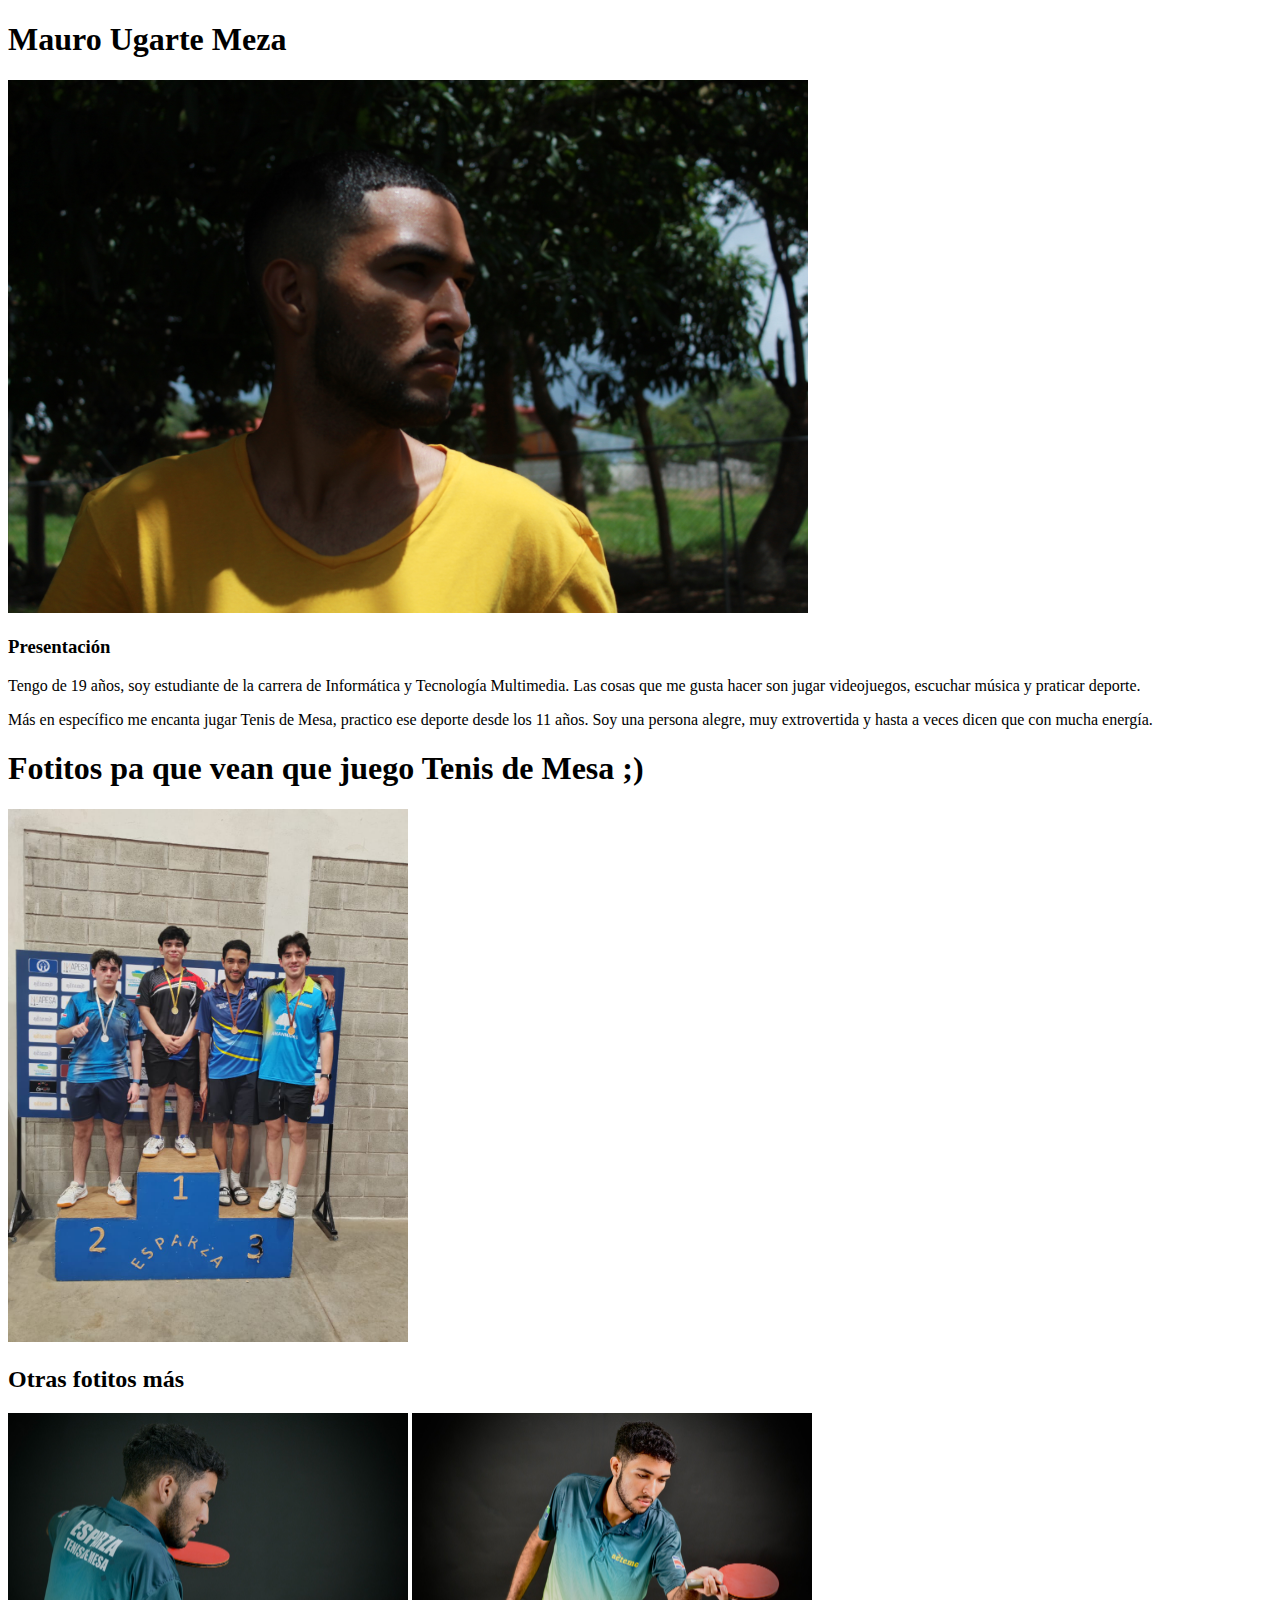
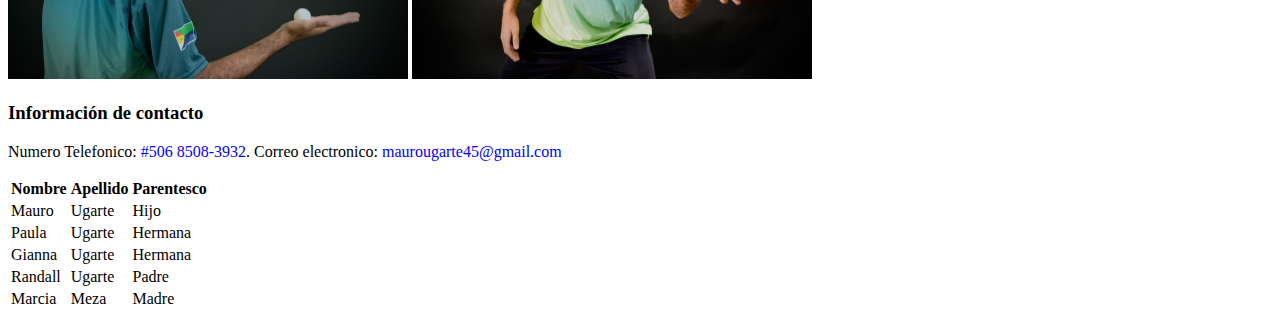
<file: index.html>
<!DOCTYPE html>
<html lang="en">
<head>
    <meta charset="UTF-8">
    <meta name="viewport" content="width=device-width, initial-scale=1.0">
    <title>Document</title>
</head>
<body>
    <h1> Mauro Ugarte Meza </h1>

    <img src="img/FotoMau.JPG"  width="800" />

    <h3> Presentación </h3>
    <p> Tengo de 19 años, soy estudiante de la carrera de Informática y Tecnología Multimedia. Las cosas que me gusta hacer son jugar videojuegos, escuchar música y praticar deporte.  </p>
    <p> Más en específico me encanta jugar Tenis de Mesa, practico ese deporte desde los 11 años. Soy una persona alegre, muy extrovertida y hasta a veces dicen que con mucha energía. </p>

    <h1> Fotitos pa que vean que juego Tenis de Mesa ;) </h1>

    <img src="img/FotoPingPong.jpg" width="400" />

    <h2> Otras fotitos más </h2>

    <img src="img/FotoSaque.jpg" width="400" />
    
    <img src="img/FotoCorte.jpg" width="400" />

    <h3> Información de contacto </h3>
    <p> Numero Telefonico: <span style="color: blue;">#506 8508-3932</span>. Correo electronico: <span style="color: blue;"> maurougarte45@gmail.com</span> </p>

    <table>
        <tr>
            <th> Nombre </th>
            <th> Apellido </th>
            <th> Parentesco </th>
        </tr>
        <tr>
            <td> Mauro </td>
            <td> Ugarte </td>
            <td> Hijo </td>
        </tr>
        <tr>
            <td> Paula </td>
            <td> Ugarte </td>
            <td> Hermana </td>
        </tr>
        <tr>
            <td> Gianna </td>
            <td> Ugarte </td>
            <td> Hermana </td>
        </tr>
        <tr>
            <td> Randall </td>
            <td> Ugarte </td>
            <td> Padre </td>
        </tr>
        <tr>
            <td> Marcia </td>
            <td> Meza </td>
            <td> Madre </td>
        </tr>
    </table>

</body>
</html>
</file>
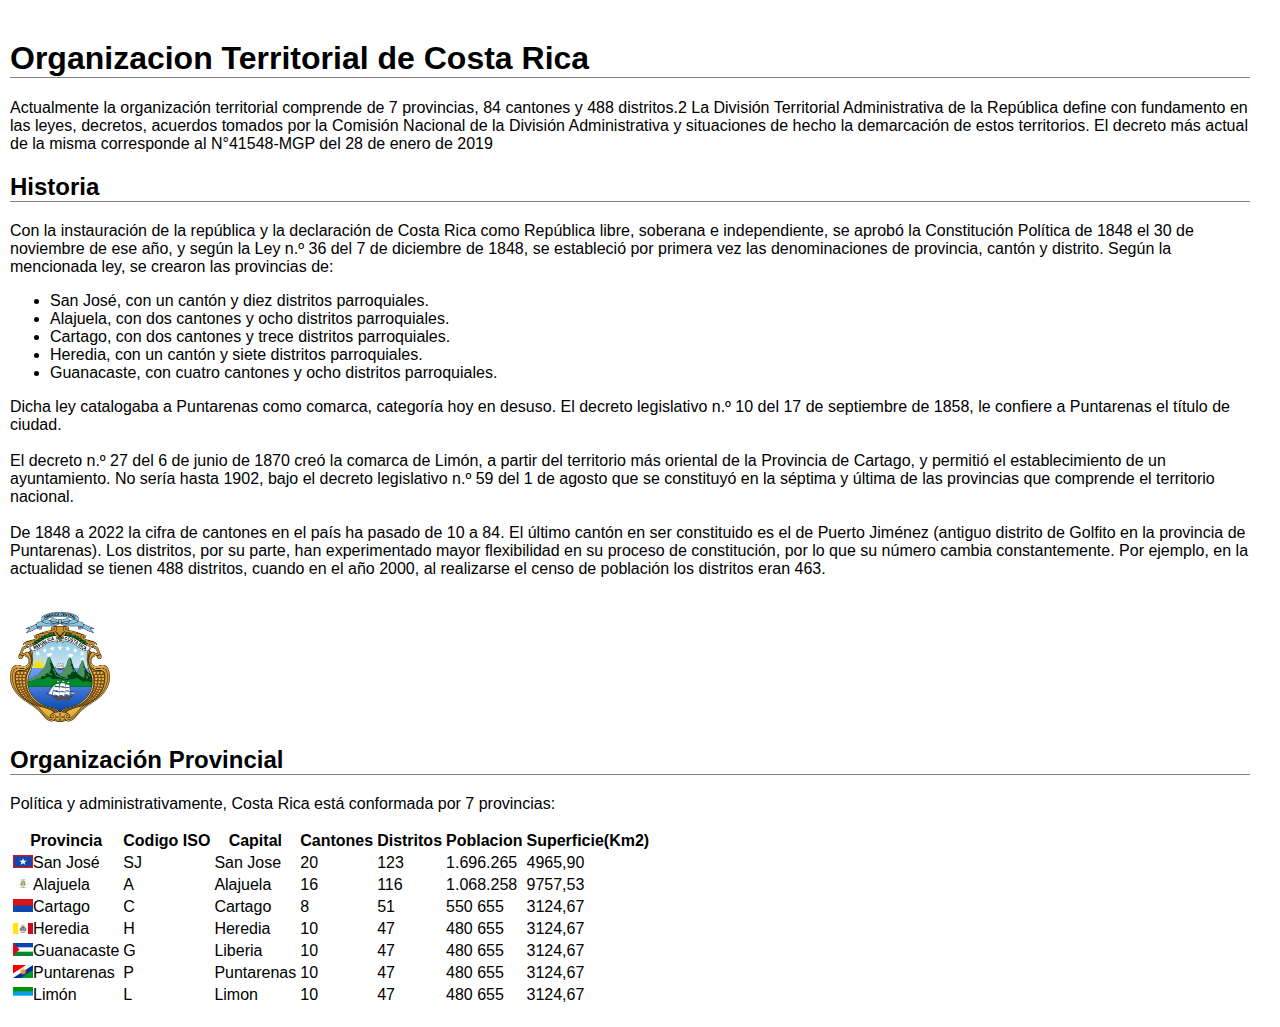
<file: demo.2/index.html>
<!DOCTYPE html>
<html lang="en">
<head>
    <meta charset="UTF-8">
    <meta name="viewport" content="width=device-width, initial-scale=1.0">
    <title>Organizacion Territorial de Costa Rica</title>
    <link rel="stylesheet" href="css/styles.css">
</head>
<body>
    <h1> Organizacion Territorial de Costa Rica </h1>
    <p> Actualmente la organización territorial comprende de 7 provincias, 84 cantones y 488 distritos.2​ La División Territorial Administrativa de la República define con fundamento en las leyes, decretos, acuerdos tomados por la Comisión Nacional de la División Administrativa y situaciones de hecho la demarcación de estos territorios. El decreto más actual de la misma corresponde al N°41548-MGP del 28 de enero de 2019 </p>
<h2>Historia</h2>
<p>Con la instauración de la república y la declaración de Costa Rica como República libre, soberana e independiente, se aprobó la Constitución Política de 1848 el 30 de noviembre de ese año, y según la Ley n.º 36 del 7 de diciembre de 1848, se estableció por primera vez las denominaciones de provincia, cantón y distrito.​ Según la mencionada ley, se crearon las provincias de:</p>
<ul>
<li>San José, con un cantón y diez distritos parroquiales.</li>
<li>Alajuela, con dos cantones y ocho distritos parroquiales.</li>
<li>Cartago, con dos cantones y trece distritos parroquiales.</li>
<li>Heredia, con un cantón y siete distritos parroquiales.</li>
<li>Guanacaste, con cuatro cantones y ocho distritos parroquiales.</li>
</ul>

<p>Dicha ley catalogaba a Puntarenas como comarca, categoría hoy en desuso. El decreto legislativo n.º 10 del 17 de septiembre de 1858, le confiere a Puntarenas el título de ciudad.<br/><br/>

    El decreto n.º 27 del 6 de junio de 1870 creó la comarca de Limón, a partir del territorio más oriental de la Provincia de Cartago, y permitió el establecimiento de un ayuntamiento. No sería hasta 1902, bajo el decreto legislativo n.º 59 del 1 de agosto que se constituyó en la séptima y última de las provincias que comprende el territorio nacional.<br/><br/>
    
    De 1848 a 2022 la cifra de cantones en el país ha pasado de 10 a 84. El último cantón en ser constituido es el de Puerto Jiménez (antiguo distrito de Golfito en la provincia de Puntarenas). Los distritos, por su parte, han experimentado mayor flexibilidad en su proceso de constitución, por lo que su número cambia constantemente. Por ejemplo, en la actualidad se tienen 488 distritos, cuando en el año 2000, al realizarse el censo de población los distritos eran 463.<br/><br/></p>

<img src="img/Escudo.png" width="100" alt="Escudo"  >

<h2>Organización Provincial</h2>
<p>Política y administrativamente, Costa Rica está conformada por 7 provincias:</p>
<table>
    <thead>
        <tr>
            <th>Provincia</th>
            <th>Codigo ISO</th>
            <th>Capital</th>
            <th>Cantones</th>
            <th>Distritos</th>
            <th>Poblacion</th>
            <th>Superficie(Km2)</th>
        </tr>
    </thead>
    <tbody>
        <tr>
            <td><img src="img/chepe.png" alt="chepe">San José</td>
            <td>SJ</td>
            <td>San Jose</td>
            <td>20</td>
            <td>123</td>
            <td>1.696.265</td>
            <td>4965,90</td>
        </tr>
        <tr>
            <td><img src="img/alajuela.png" alt="alajuela">Alajuela</td>
            <td>A</td>
            <td>Alajuela</td>
            <td>16</td>
            <td>116</td>
            <td>1.068.258</td>
            <td>9757,53</td>
        </tr>
        <tr>
            <td><img src="img/cartaguito.png" alt="cartaguito">Cartago</td>
            <td>C</td>
            <td>Cartago</td>
            <td>8</td>
            <td>51</td>
            <td>550 655</td>
            <td>3124,67</td>
        </tr>
        <tr>
            <td><img src="img/heredia.png" alt="heredia">Heredia</td>
            <td>H</td>
            <td>Heredia</td>
            <td>10</td>
            <td>47</td>
            <td>480 655</td>
            <td>3124,67</td>
        </tr>
        <tr>
            <td><img src="img/guana.png" alt="guana">Guanacaste</td>
            <td>G</td>
            <td>Liberia</td>
            <td>10</td>
            <td>47</td>
            <td>480 655</td>
            <td>3124,67</td>
        </tr>
        <tr>
            <td><img src="img/punta.png" alt="punta">Puntarenas</td>
            <td>P</td>
            <td>Puntarenas</td>
            <td>10</td>
            <td>47</td>
            <td>480 655</td>
            <td>3124,67</td>
        </tr>
        <tr>
            <td><img src="img/limon.png" alt="limon">Limón</td>
            <td>L</td>
            <td>Limon</td>
            <td>10</td>
            <td>47</td>
            <td>480 655</td>
            <td>3124,67</td>
        </tr>
    </tbody>
</table>


</body>
</html>
</file>
<file: demo.2/css/styles.css>
body{

    /*  arriba derecha abajo izquierda*/
    margin: 40px 30px 20px 10px;
    font-family: 'Segoe UI', Tahoma, Geneva, Verdana, sans-serif;
}
h1,h2{
    border-bottom: 1px solid gray;
}
</file>
